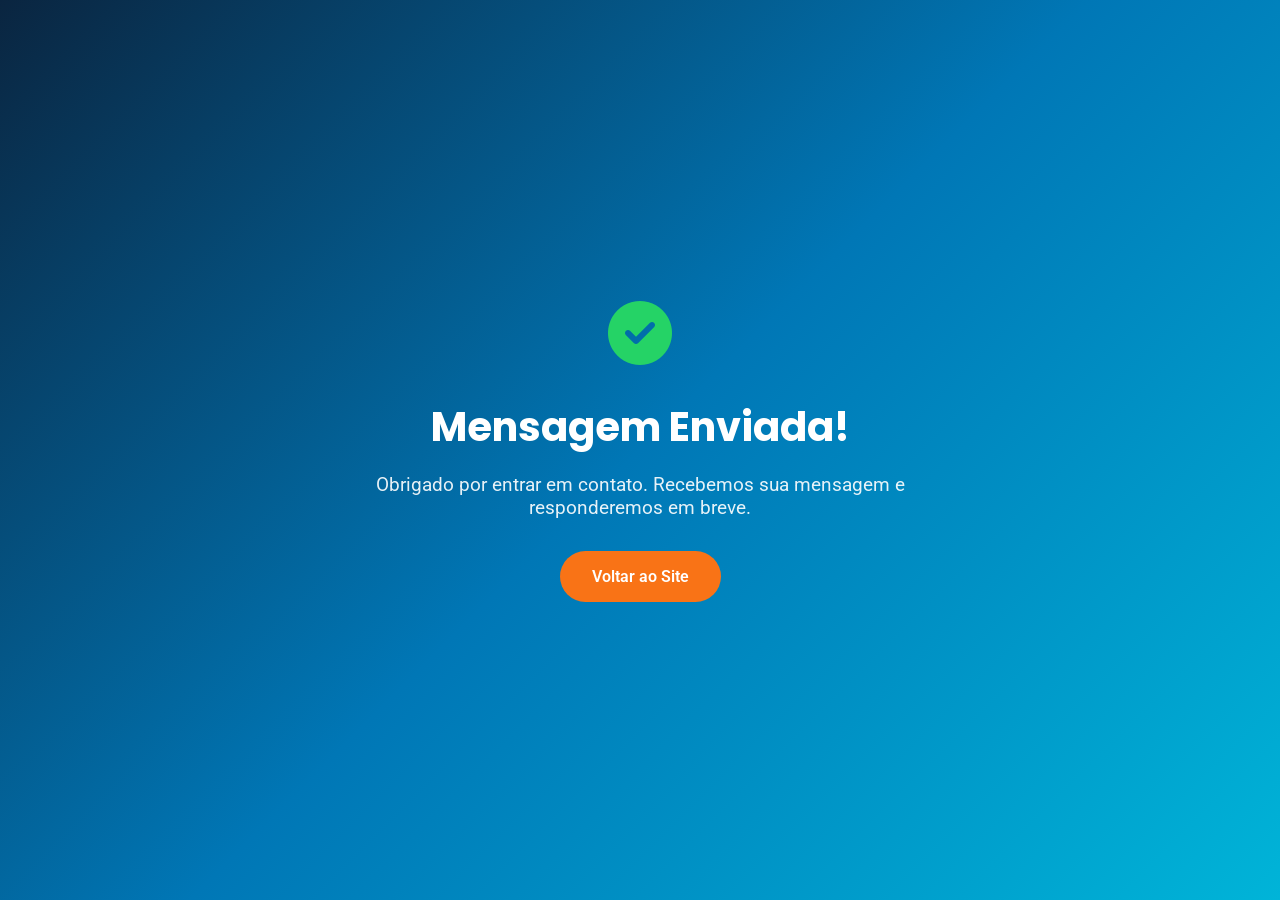
<file: obrigado.html>
<!DOCTYPE html>
<html lang="pt-BR">
<head>
<meta charset="UTF-8">
<meta name="viewport" content="width=device-width, initial-scale=1.0">
<title>Obrigado! | Ocean Tech</title>
<meta name="robots" content="noindex, follow">
<link rel="icon" type="image/svg+xml" href="img/logo.svg">
<link href="https://fonts.googleapis.com/css2?family=Poppins:wght@400;600;700&family=Roboto:wght@400;500&display=swap" rel="stylesheet">
<link rel="stylesheet" href="https://cdnjs.cloudflare.com/ajax/libs/font-awesome/6.4.0/css/all.min.css">
<style>
*{margin:0;padding:0;box-sizing:border-box;}
body{font-family:'Roboto',sans-serif;background:linear-gradient(135deg,#0A2540,#0077B6,#00B4D8);min-height:100vh;display:flex;align-items:center;justify-content:center;color:white;text-align:center;}
.container{max-width:600px;padding:2rem;}
h1{font-family:'Poppins',sans-serif;font-size:2.5rem;margin-bottom:1rem;}
p{font-size:1.2rem;margin-bottom:2rem;opacity:0.9;}
.icon{font-size:4rem;color:#25D366;margin-bottom:1.5rem;}
.btn{display:inline-block;background:#F97316;color:white;padding:1rem 2rem;border-radius:50px;text-decoration:none;font-weight:600;transition:all 0.3s;}
.btn:hover{transform:translateY(-3px);box-shadow:0 10px 20px rgba(0,0,0,0.2);}
</style>
</head>
<body>
<div class="container">
<div class="icon"><i class="fas fa-check-circle"></i></div>
<h1>Mensagem Enviada!</h1>
<p>Obrigado por entrar em contato. Recebemos sua mensagem e responderemos em breve.</p>
<a href="index.html" class="btn">Voltar ao Site</a>
</div>
</body>
</html>
</file>
